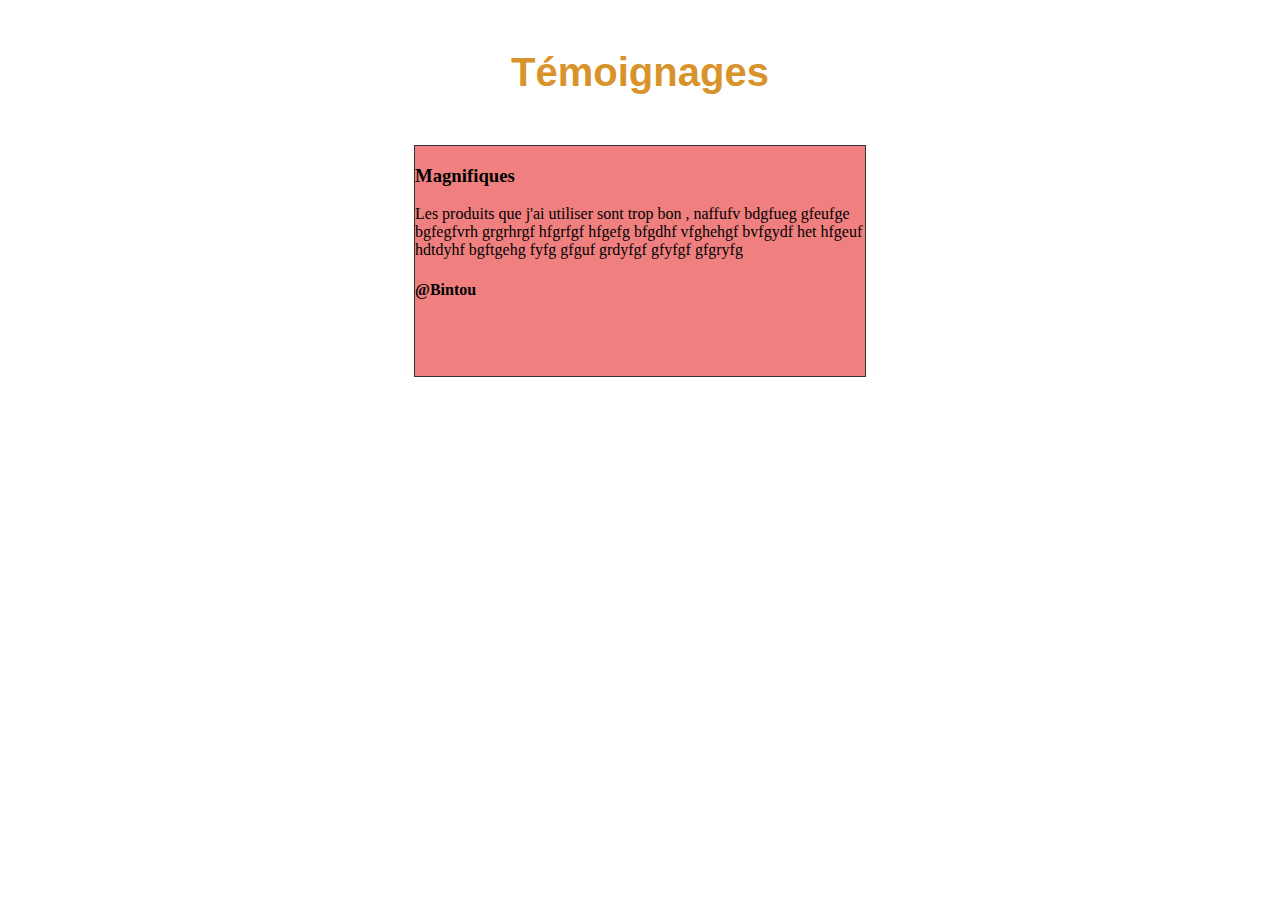
<file: index2.html>
<!DOCTYPE html>
<html lang="en">
<head>
    <title>Document</title>
    <meta charset="UTF-8">
    <meta name="viewport" content="width=device-width, initial-scale=1.0">
    <link rel="stylesheet" href="style2.css"

</head>
<body>
        
<section class="temoignages">
    <h1>Témoignages </h1>

<div class="grille">
    <div class="grid-item"> 
       
        <h3>Magnifiques</h3>

        <p>Les produits que j'ai utiliser sont trop bon , naffufv bdgfueg gfeufge bgfegfvrh grgrhrgf hfgrfgf hfgefg bfgdhf vfghehgf bvfgydf het hfgeuf hdtdyhf bgftgehg fyfg gfguf grdyfgf gfyfgf gfgryfg  </p>

        <h4>@Bintou </h4>

</section>
</body>
</html>
</file>
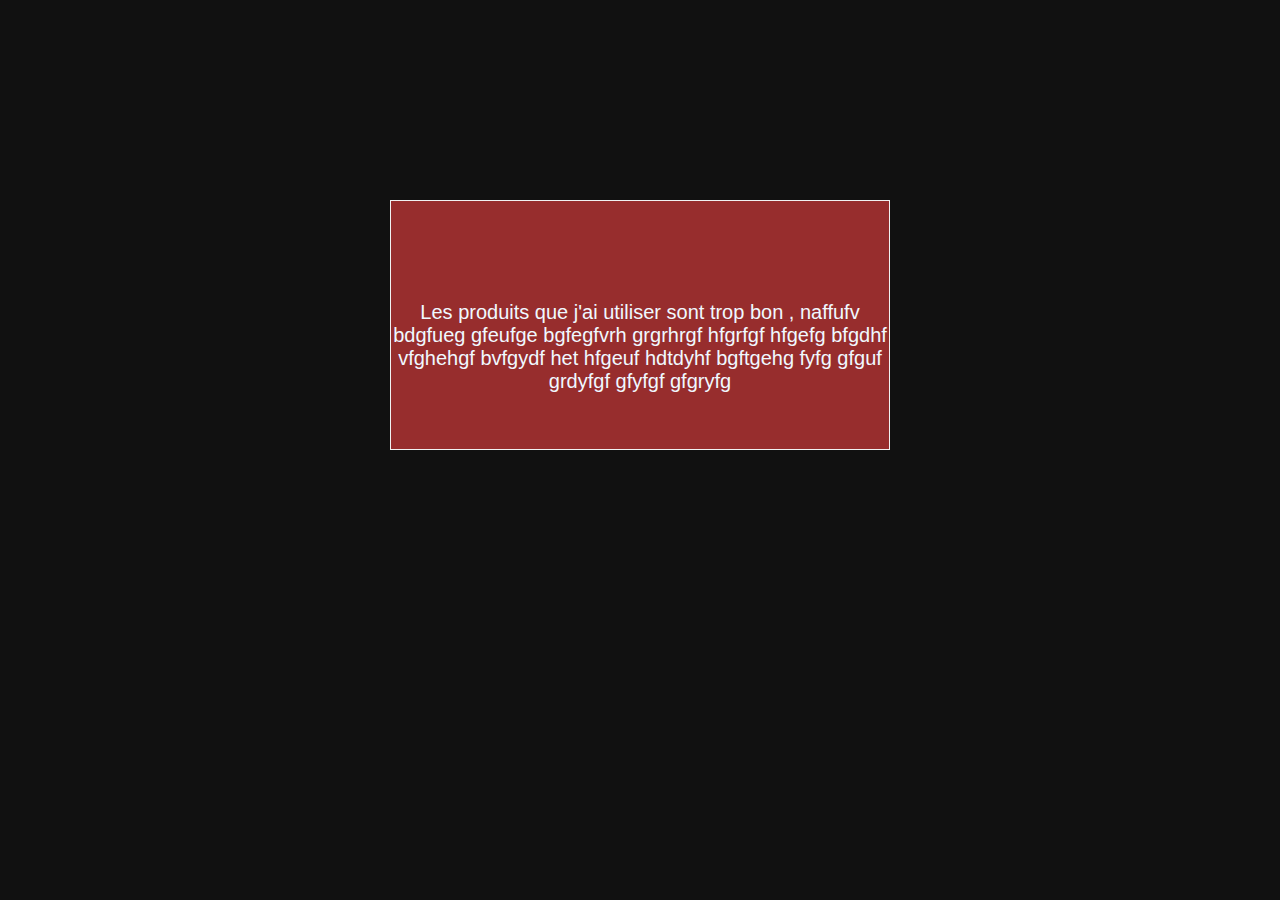
<file: index3.html>
<!DOCTYPE html>
<html lang="en">
<head>
    <title>Document</title>
    <meta charset="UTF-8">
    <meta name="viewport" content="width=device-width, initial-scale=1.0">
    <link rel="stylesheet" href="style3.css"

</head>
<body>
    <!--Horizontale-->
    <div class="slider-container slider-1">
        <div class="slider">
            
            <p>Les produits que j'ai utiliser sont trop bon , naffufv bdgfueg gfeufge bgfegfvrh grgrhrgf hfgrfgf hfgefg bfgdhf vfghehgf bvfgydf het hfgeuf hdtdyhf bgftgehg fyfg gfguf grdyfgf gfyfgf gfgryfg </p>
            <p>Lehhgfhg hfguhfghf gfhujhg hrufgfjgbbfhyduf fcgdug bgfyufh bgryrg hfhurug hghuhg hghfjujgv </p>
            <p>Text template 3 bfgyeugh gfgjfhg bgfhejejf fhhjejrj bfhhjjr hfhrhiej hrhjrjjf nfhhfjfrj hfjfjfjf</p>
            <p>Text template 1 </p>
            
        </div>
    </div>
</body>
</html>
</file>
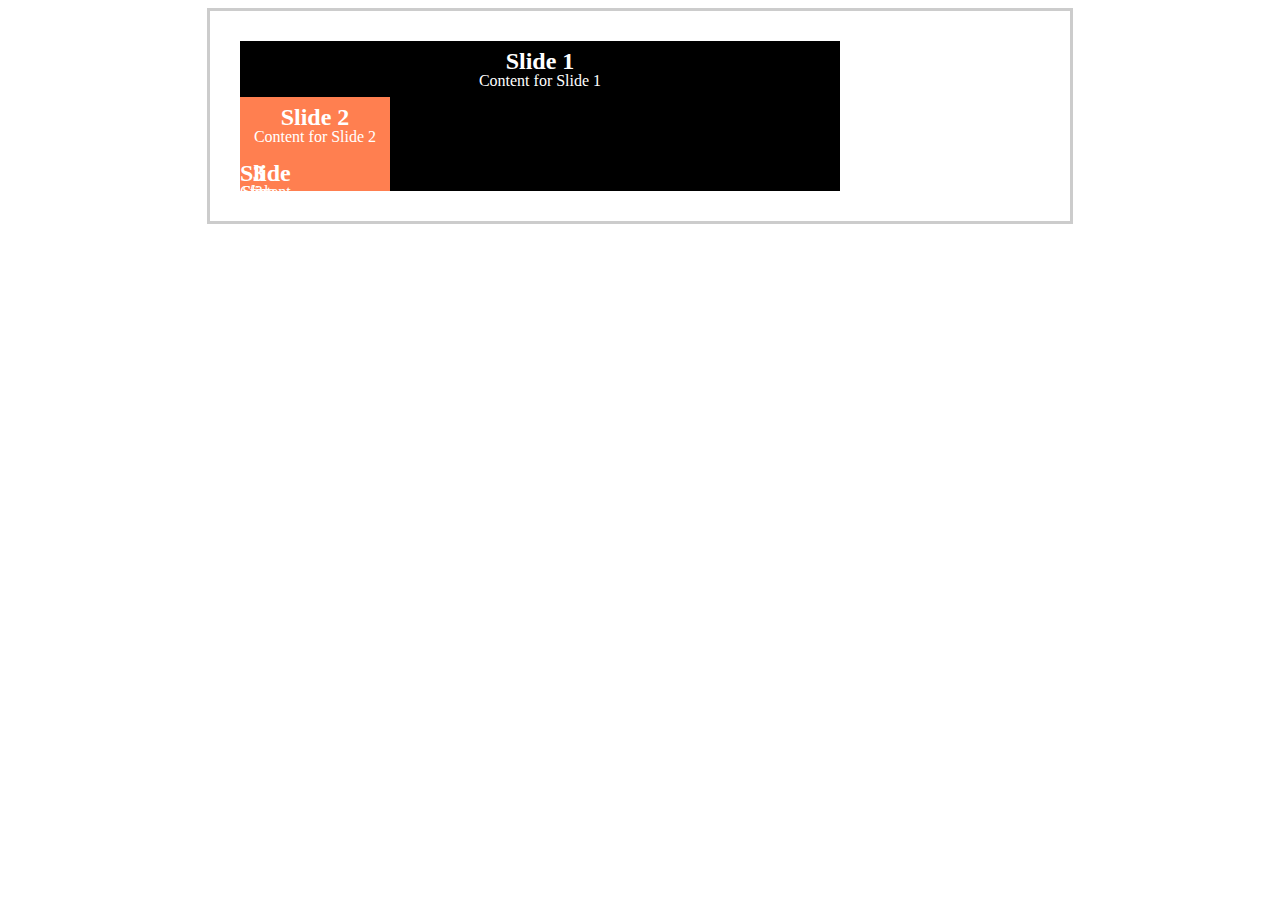
<file: index4.html>
<!DOCTYPE html>
<html lang="en">
<head>
    <title>slider</title>
    <meta charset="UTF-8">
    <meta name="viewport" content="width=device-width, initial-scale=1.0">
    <link rel="stylesheet" href="style4.css">


</head>
<body>
    <div id="slider">
        <input type="radio" name="slider" id="slide1" checked>
        <input type="radio" name="slider" id="slide2" >
        <input type="radio" name="slider" id="slide3" >
        <input type="radio" name="slider" id="slide4" >
        <div id="slides">
            <div id="overflow">
                <div class="inner">
                    <div class="slide slide_1">
                        <div class="slide-content">
                            <h2>Slide 1</h2>
                            <p>Content for Slide 1</p>
                        </div>
                        <div class="slide slide_2">
                            <div class="slide-content">
                                <h2>Slide 2</h2>
                                <p>Content for Slide 2</p>
                    </div>
                    <div class="slide slide_3">
                        <div class="slide-content">
                            <h2>Slide 3</h2>
                            <p>Content for Slide 3</p>
                </div>
                <div class="slide slide_4">
                    <div class="slide-content">
                        <h2>Slide 4</h2>
                        <p>Content for Slide 4</p>
            </div>
        </div>
        <div id="controls">
            <label for="slide1"></label>
            <label for="slide2"></label>
            <label for="slide3"></label>
            <label for="slide_4"></label>
        </div>
        <div id="bullets">
            <label for="slide1"></label>
            <label for="slide2"></label>
            <label for="slide3"></label>
            <label for="slide_4"></label>
        </div>
    </div>
</body>
</html>
</file>
<file: style2.css>
.temoignages h1{
    text-align: center;
    font-size: 40px;
    font-family: Arial, Helvetica, sans-serif;
    margin: 50px 0;
    color:#d9932b
}

.temoignages .grille {
    max-width: 450px;
    width: 80%;
    height: auto;
    border: 1px solid #333;
    margin: 30px auto;
    display: grid;
    
    grid-template-columns: repeat(auto-fill, 300px);
   
    }
      
.temoignages .grid-item{
    width: 300px;
    height: 200px;
}      
.temoignages .grid-item{
    width: 450px;
    height: 230px;
    background: #333;
    background-color:lightcoral

}
</file>
<file: style3.css>
*, ::before, ::after{
    box-sizing: border-box;
    margin: 0;
    padding: 0;
}

body {
    background: #111;
    font-family: Arial, Helvetica, sans-serif;
}

.slider-1 {
    width: 500px;
    height: 250px;
    max-width: 500px;
    margin: 200px auto;
    overflow: hidden;
    border: 1px solid #f1f1f1;
}

.slider-1 .slider {
   display: flex; 
   animation: slider-1 5s infinite ease-in-out;
}
.slider-1 p {
    background: #972d2d;
    flex-shrink: 0;
    padding: 100px 0;
    width: 100%;
    text-align:center;
    font-size: 20px;
    color:aliceblue;
}

@keyframes slider-1 {
    0%,
    20% {
        transform: translateX(0);
    }
    25%,
    45%{
        transform: translateX(-100%);
    }
    50%,
    70%{
        transform: translateX(-200%);
    }
    75%,
    95% {
        transform: translateX(-300%);
    }
    100%{
        transform: translateX(-400%);
    }

}
</file>
<file: style4.css>
#slider{
    margin: 0 auto;
    width: 800px;
    max-width: 100%;
    text-align: center;
}

#slider input[type=radio]{
    display: none;
}
#silder label {
    cursor: pointer;
    text-decoration: none;
}
#slider {
    padding: 30px;
    border: 3px solid #ccc;
    background: #fff;
    z-index: 1;

}
#overflow {
    width: 100%;
    overflow: hidden;
}
#slide1:checked ~ #slides .inner {
    margin-left: 0;
}
#slide2:checked ~ #slides .inner {
    margin-left: -100%;
}
#slide3:checked ~ #slides .inner {
    margin-left: -200%;
}
#slide4:checked ~ #slides .inner {
    margin-left: -300%;
}
#slides .inner {
    transition: margin-left 800ms cubic-bezier(0.770, 0.000, 0.175, 1.000);
    width: 300%;
    line-height: 0;
    height: 150px;
}
#slides .slide {
    width: 25%;
    float: left;
    display: block;
    height:100%;
    color: #fff;
}
#slides .slide_1 {
    background: #000;
}
#slides .slide_2 {
    background:coral;
}
#slides .slide_3 {
    background: coral;
}
#slides .slide_4 {
    background:coral;
}
#slide-content {
    padding: 10px;

}
#controls {
    margin: -130px 0 0 0;
    width: 100%;
    height: 50px;
    z-index: relative;
}
#controls label {
    transition: opacity 0.2s ease-out;
    display: none;
    width: 50px;
    height: 50px;
    opacity: 4;
}
#controls label:hover{
    opacity: 1;
}
#slide1:checked ~ #controls label:nth-child(2)
#slide1:checked ~ #controls label:nth-child(3)
#slide1:checked ~ #controls label:nth-child(4)
#slide1:checked ~ #controls label:nth-child(1){
    background: url(https://cdn-icons-png.flaticon.com/512/271/271228.png);
    float: right;
    margin: 0 -50px 0 0;
    display: block;
}

#slide1:checked ~ #controls label:nth-child(2)
#slide1:checked ~ #controls label:nth-child(3)
#slide1:checked ~ #controls label:nth-child(4)
#slide1:checked ~ #controls label:nth-child(1){
    background: url(https://cdn-icons-png.flaticon.com/512/130/130882.png) no-repeat;
    float: right;
    margin: 0 -50px 0 0;
    display: block;
}
#bullets {
    margin: 100px 0 0;
    text-align: center;
}
#bullets label{
    display: inline-block;
    width: 10px;
    height: 10px;
    border-radius: 100%;
    background: #ccc;
    margin: 0 10px;
}
#slide1:checked ~ #bullets label:nth-child(1),
#slide2:checked ~ #bullets label:nth-child(2),
#slide3:checked ~ #bullets label:nth-child(3),
#slide4:checked ~ #bullets label:nth-child(4) {
    background: #444;
}
@media screen and (max-width: 900px) {
    
#slide1:checked ~ #controls label:nth-child(2)
#slide1:checked ~ #controls label:nth-child(3)
#slide1:checked ~ #controls label:nth-child(4)
#slide1:checked ~ #controls label:nth-child(1){
   margin: 0;
    }
}
</file>
